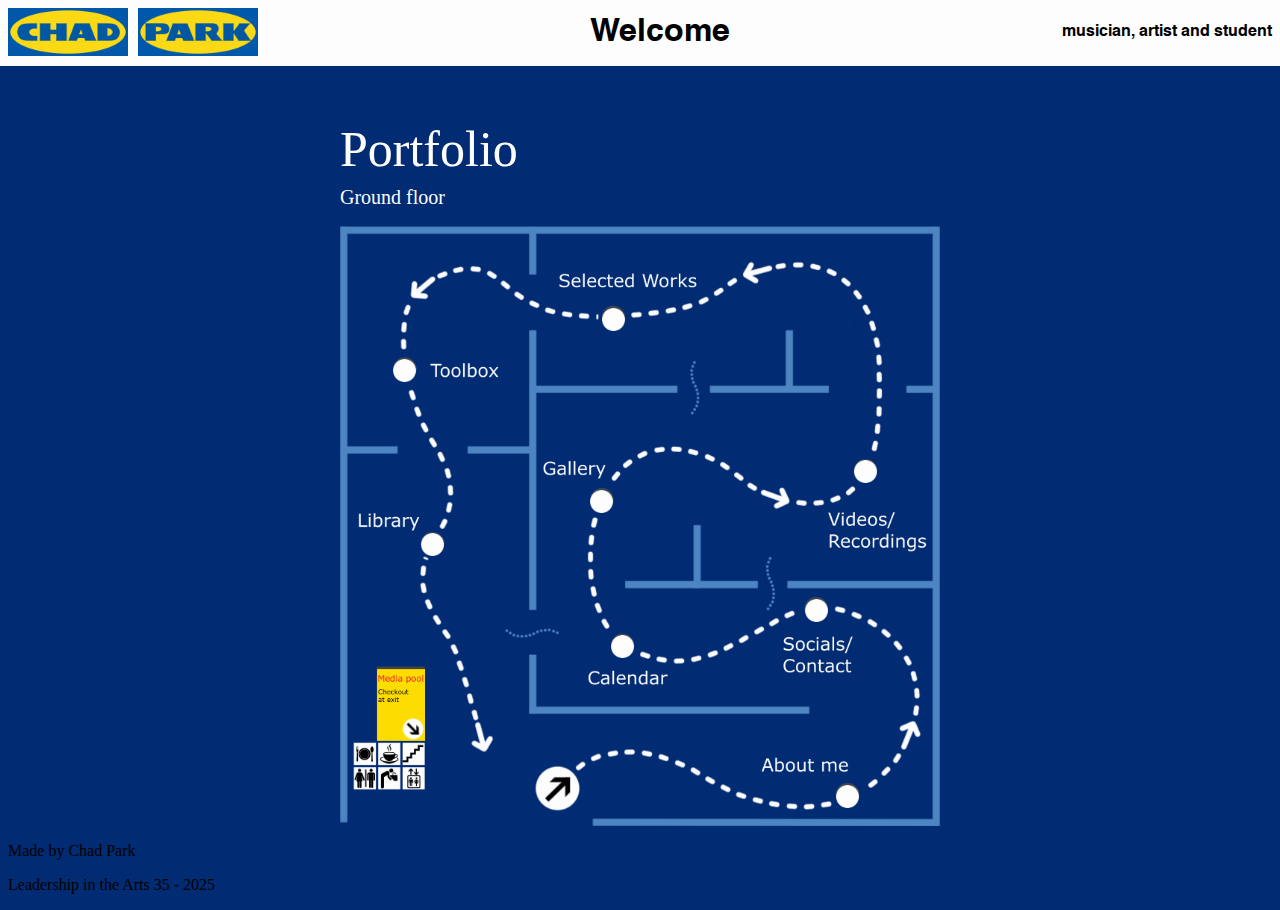
<file: index.html>
<html>
  <head>
    <title>Map</title>
  <link rel="stylesheet" href="stylesheets/home.css">
  <link rel="icon" type="image/x-icon" href="designs/jiji_icon.png">
  </head>
  <body>
    <div class="flex-header">
      <img class="logo" src="designs/ikea_logo_chad2.png">
      <img class="logo" src="designs/ikea_logo_park.png">
      <h3>Welcome</h3>
      <p id="headertext">musician, artist and student</p>
    </div>
    <div style="height:30"></div>
    <div class="flex-container">
      <h1>Portfolio</h1>
      <h2>Ground floor</h2>
      <img class="maplines" src="designs/ikea_map_complete2.png">
      <a href="aboutme.html" class="button1" id="about"><img src="designs/map_button.png"></a>
      <a href="social.html" class="button1" id="socials"><img class="button1" src="designs/map_button.png"></a>
      <a href="calendar.html" class="button1" id="calendar"><img class="button1" src="designs/map_button.png"></a>
      <a href="gallery.html" class="button1" id="gallery"><img class="button1" src="designs/map_button.png"></a>
      <a href="videos.html" class="button1" id="videos"><img class="button1" src="designs/map_button.png"></a>
      <a href="selectedworks.html" class="button1" id="works"><img class="button1" src="designs/map_button.png"></a>
      <a href="toolbox.html" class="button1" id="toolbox"><img class="button1" src="designs/map_button.png"></a>
      <a href="library.html" class="button1" id="library"><img class="button1" src="designs/map_button.png"></a>
      <a href="mediapool.html" class="button2" id="mediapool"><img class="button2" src="designs/map_button2.png"></a>
    </div>
  </body>
  <footer>
    <p class="footer">Made by Chad Park</p>
    <p class="footer">Leadership in the Arts 35 - 2025</p>
  </footer>
</html>
</file>
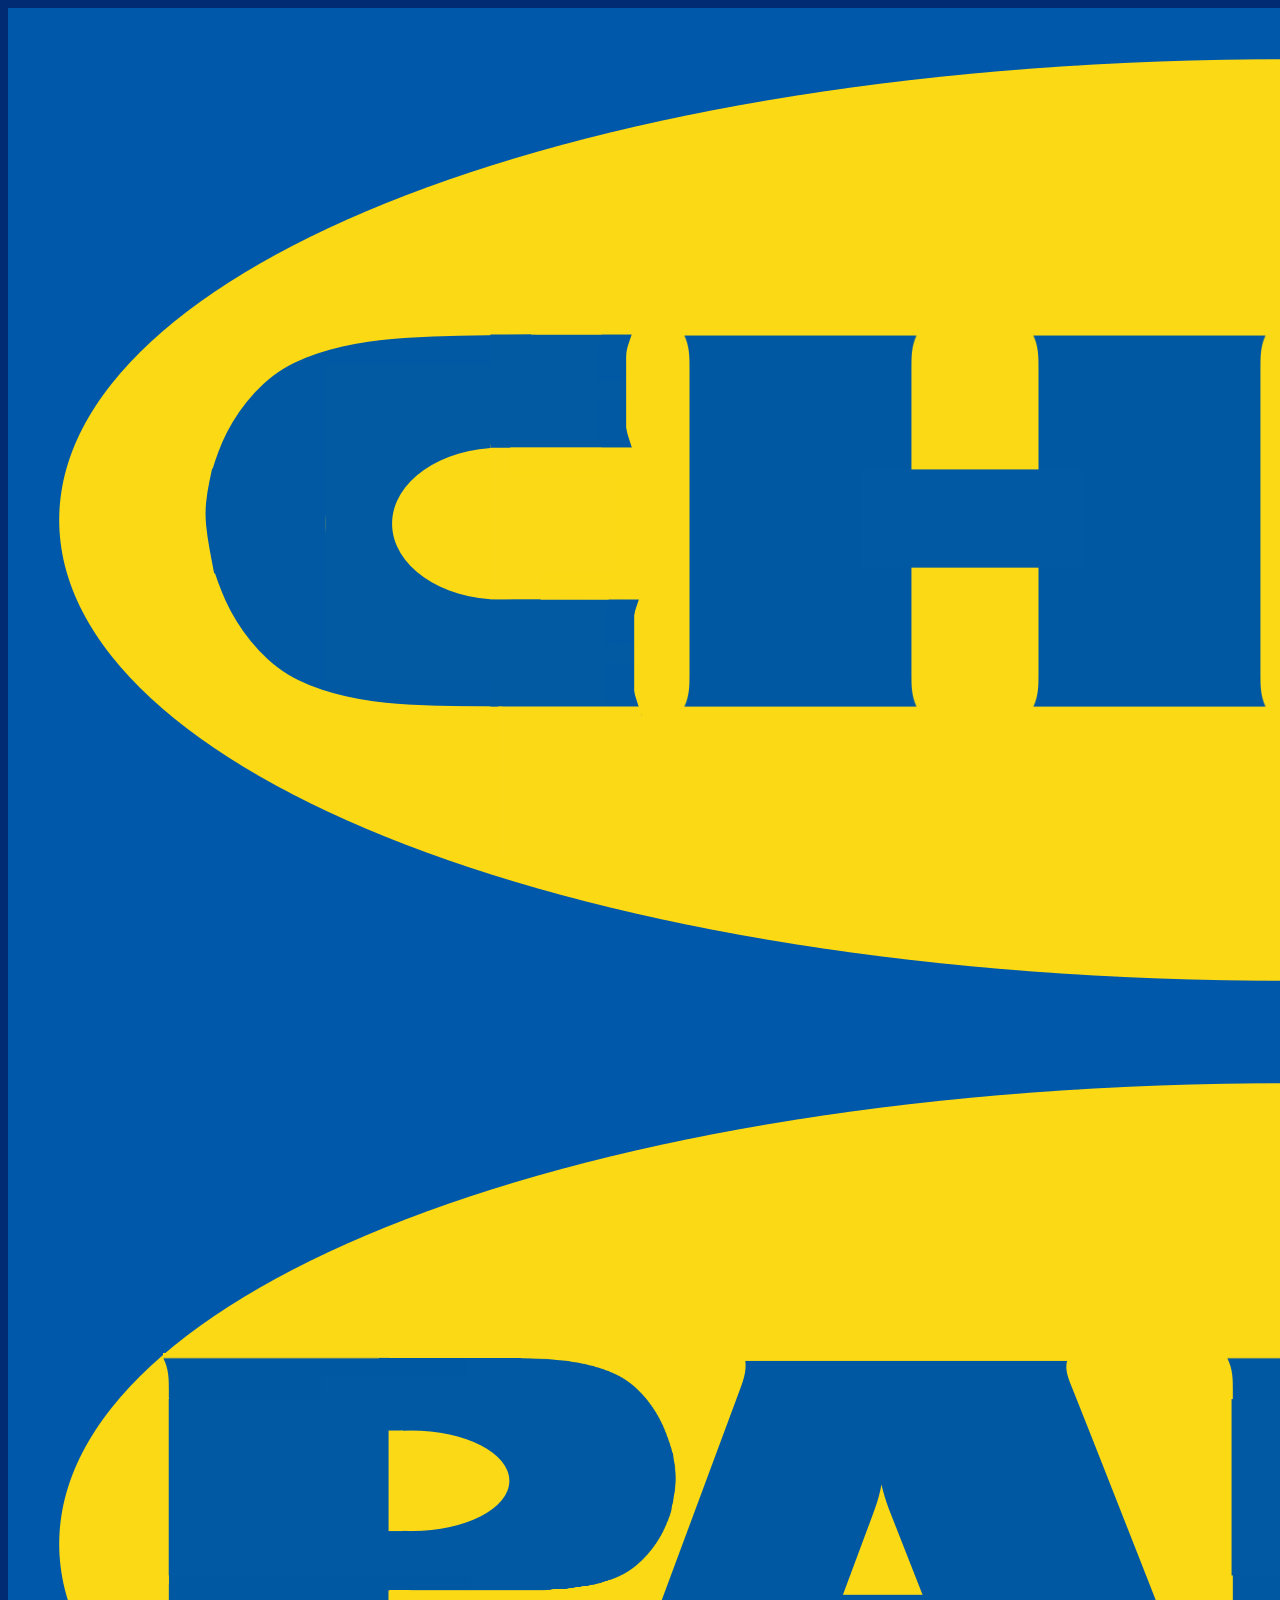
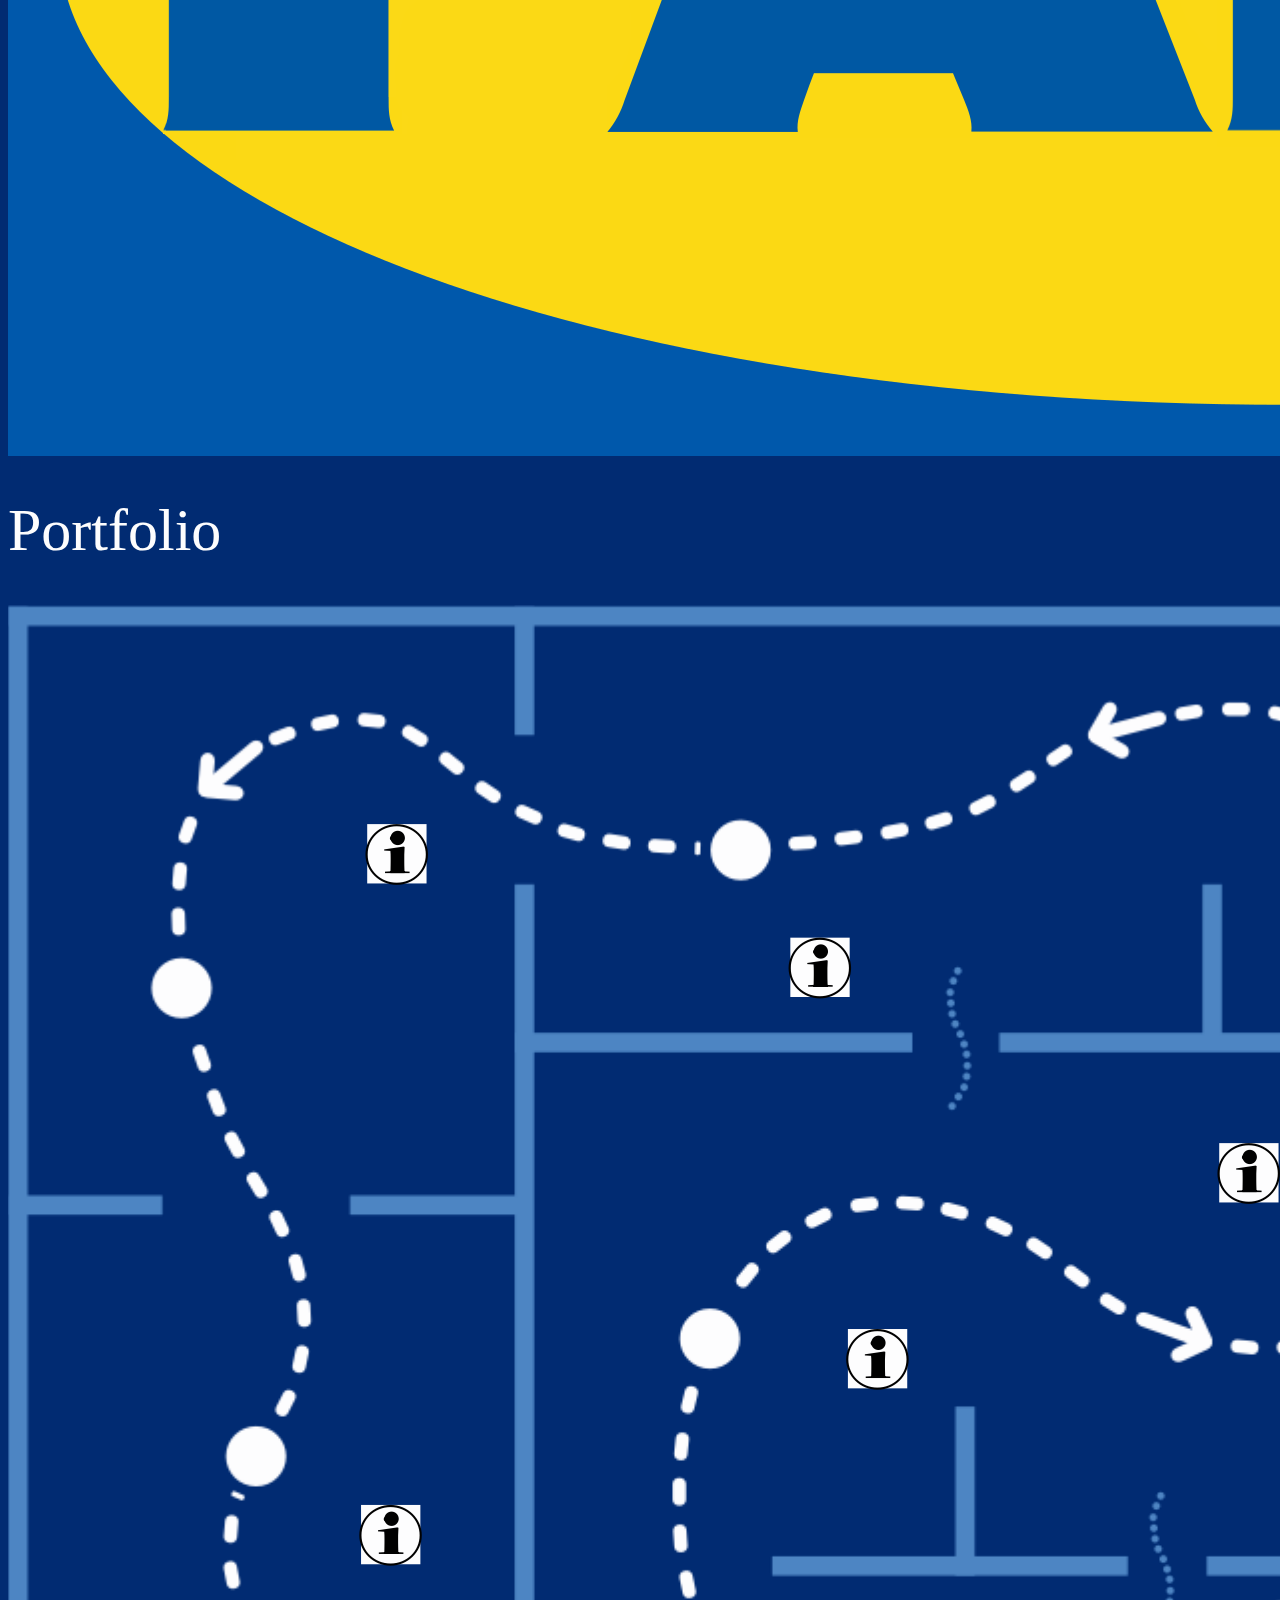
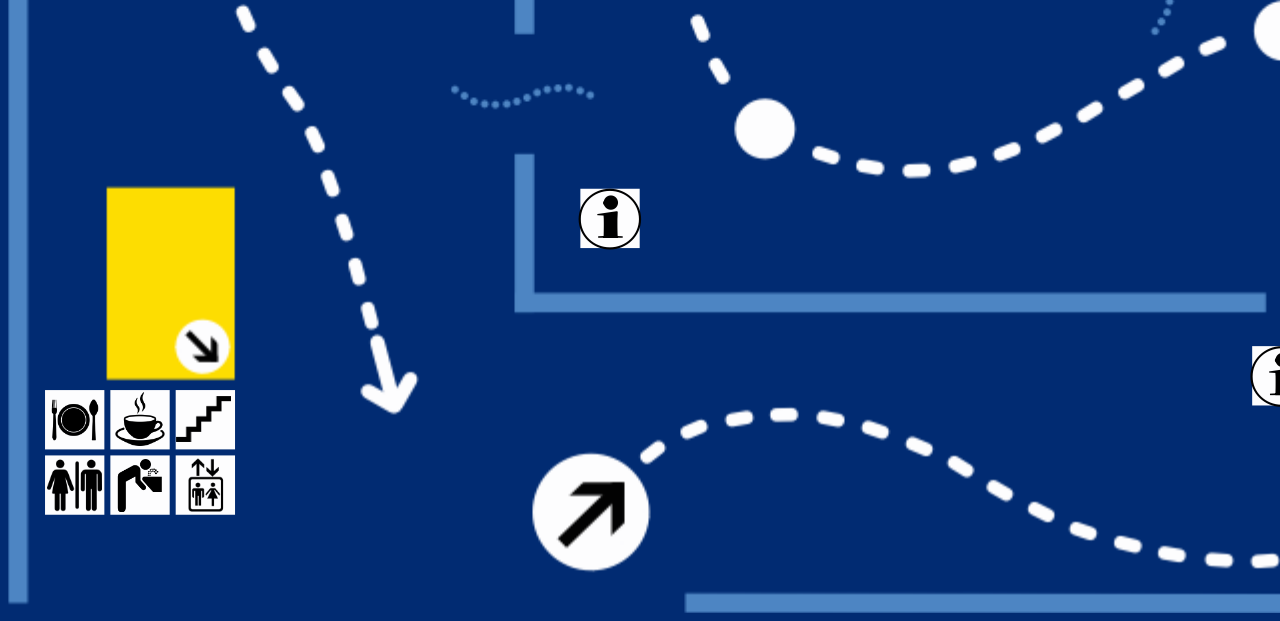
<file: home.html>
<html>
  <head>
    <title>Home</title>
  <link rel="stylesheet" href="ikeamap.css">
  </head>
  <body>
    <div class="flex-header">
      <img class="logo" src="designs/ikea_logo_chad.png">
      <img class="logo" src="designs/ikea_logo_park.png">
    </div>
    <div style="margin-top: 20"></div>
    <div class="flex-container">
      <h1>Portfolio</h1>
      <img class="maplines" src="designs/ikea_map_empty_lines_complete.png">
    </div>
  </body>
</html>
</file>
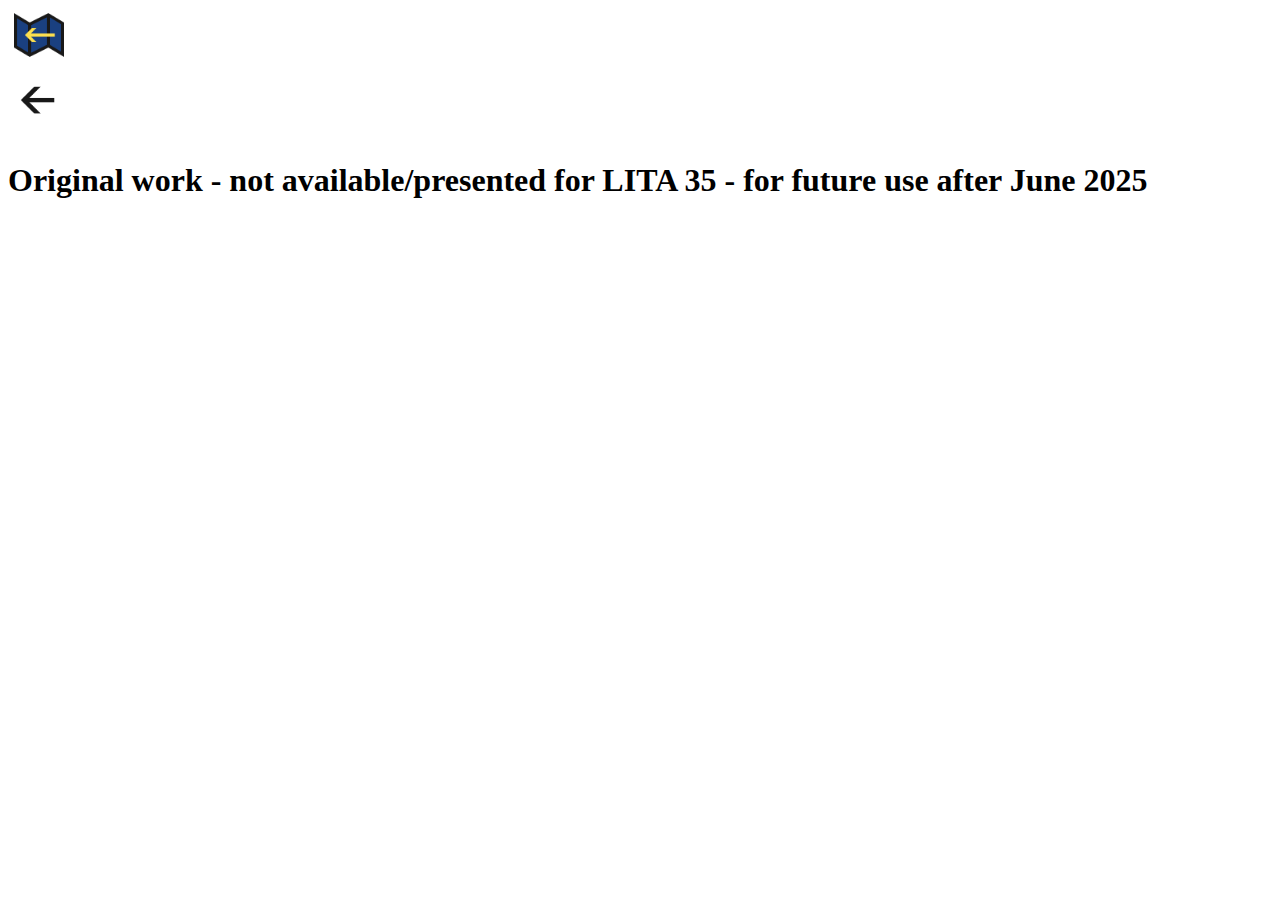
<file: originalstuff.html>
<html>
    <head>
        <title>Originals</title>
        <link rel="icon" type="image/x-icon" href="designs/jiji_icon.png">
        <style>
            .home {
                position: sticky;
                opacity: 90%;
                top: 40;
                padding: 6;
            }
        </style>
    </head>
    <body>
        <a href="https://chadparkk.github.io/portfolio/" class="home"><img style="height: 50" src="designs/map_icon2.png"></a>
        <a href="selectedworks.html" class="home"><img style="height: 50; rotate: 90deg; margin-left: -67; margin-bottom: -65;" src="designs/Ikea_arrow.png"></a>
        <h1 style="margin-top: 100">Original work - not available/presented for LITA 35 - for future use after June 2025</h1>
    </body>
</html>
</file>
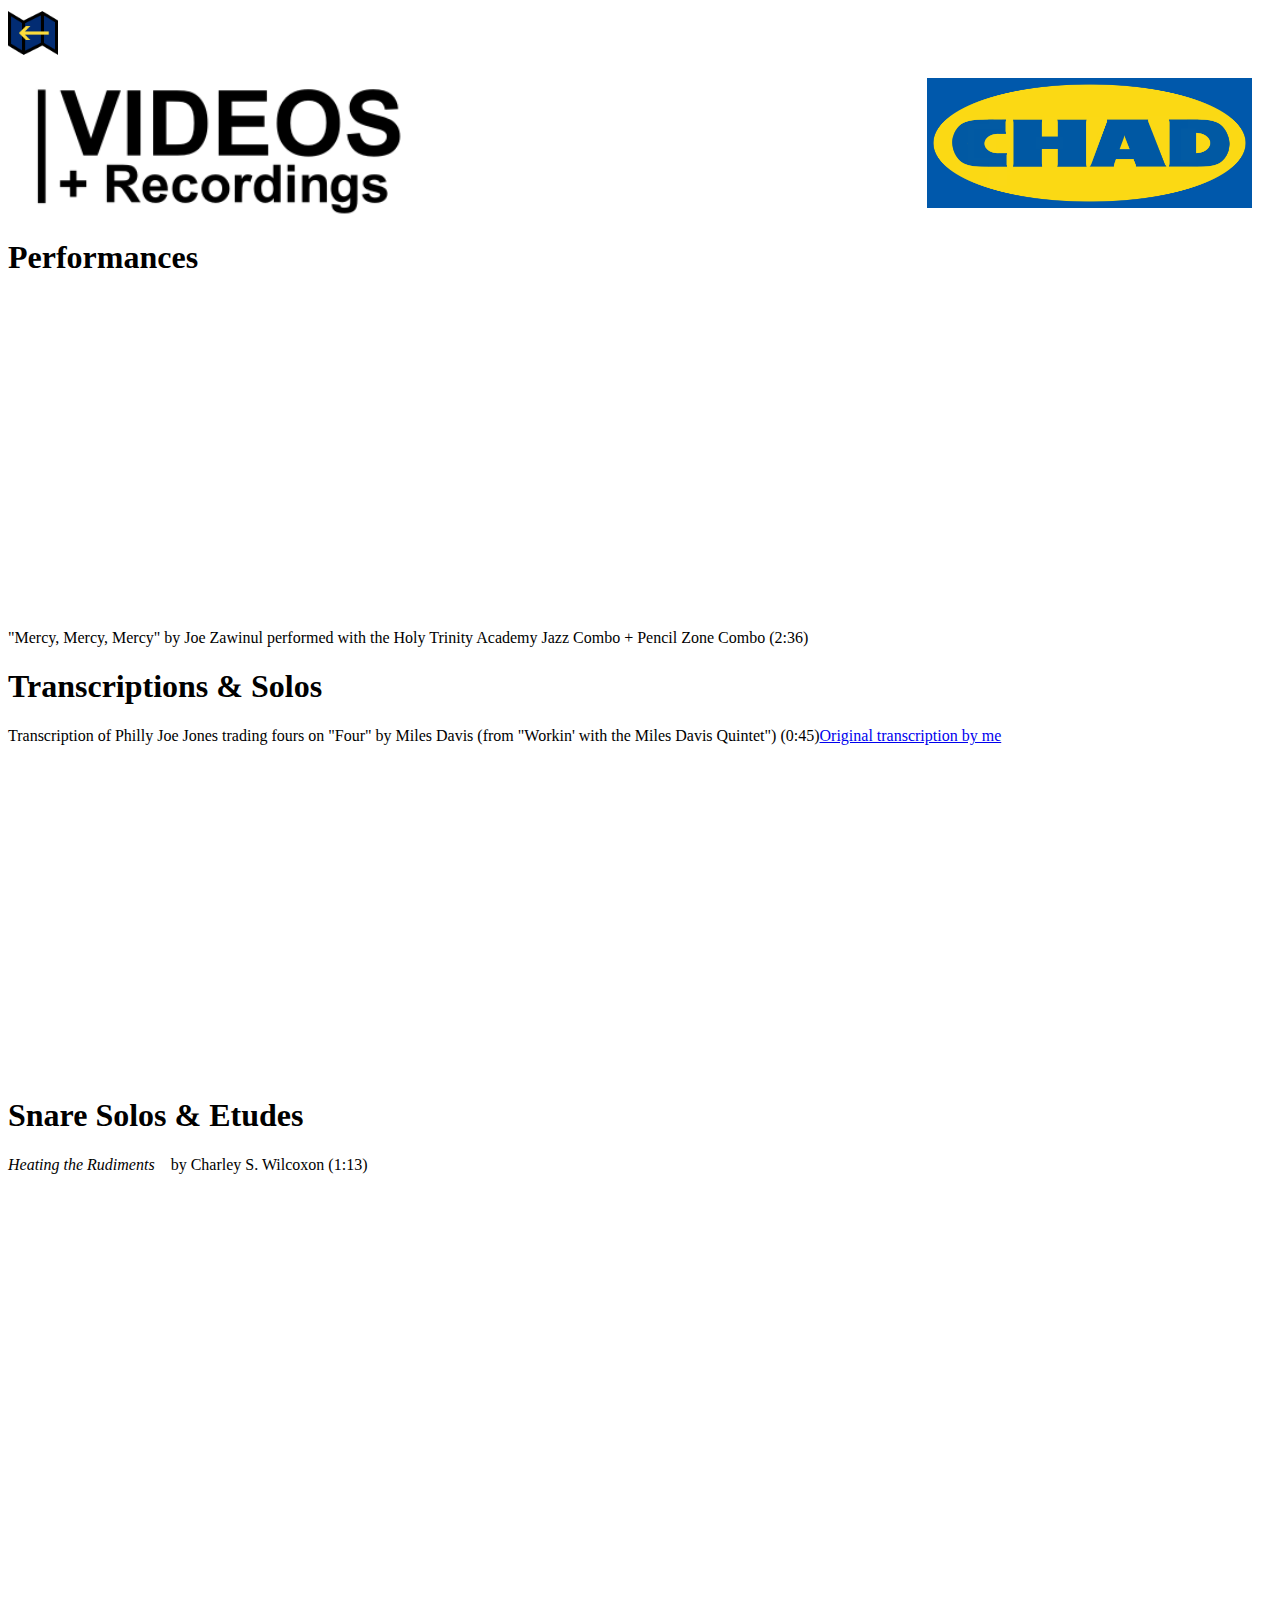
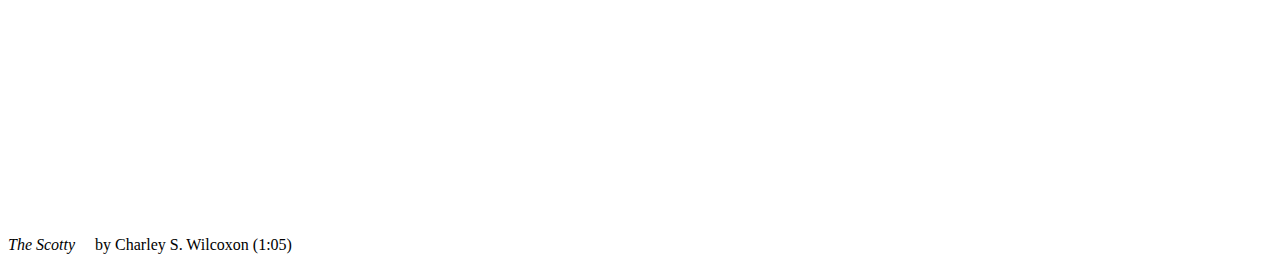
<file: videos.html>
<html>
    <head>
        <title>Recordings</title>
        <link rel="stylesheet" href="stylesheets/videos.css">
        <link rel="icon" type="image/x-icon" href="designs/jiji_icon.png">
    </head>
    <body>
        <a href="https://chadparkk.github.io/portfolio/" class="home"><img style="height: 50" src="designs/map_icon2.png"></a>
        <div class="page">
            <div style="display: flex; justify-content: space-between">
                <img style="width: 480" src="designs/ikea_videos_title2.png">
                <img style="height: 130; margin-top: 20; margin-right: 20;" src="designs/ikea_logo_chad2.png">
            </div>
            <div id="pageframe">
                <h1>Performances</h1>
                <div class="videounit">
                    <iframe width="560" height="315" src="https://www.youtube.com/embed/2oL-zLKdbfA?si=_Lf9BQLEpPbE_Vm5" title="YouTube video player" frameborder="0" allow="accelerometer; autoplay; clipboard-write; encrypted-media; gyroscope; picture-in-picture; web-share" referrerpolicy="strict-origin-when-cross-origin" allowfullscreen=""></iframe>
                    <p class="description">"Mercy, Mercy, Mercy" by Joe Zawinul performed with the Holy Trinity Academy Jazz Combo + Pencil Zone Combo (2:36)</p>
                </div>
                <h1>Transcriptions &amp; Solos</h1>
                <div class="videounit">
                    <p class="description">Transcription of Philly Joe Jones trading fours on "Four" by Miles Davis (from "Workin' with the Miles Davis Quintet") (0:45)<span class="trans"><a href="documents/selectedworks/writtenworks/Chad Park - Philly Joe Jones on Four.pdf" target="_blank" title="see also /selectedworks.html">Original transcription by me</a></span></p>
                    <iframe width="560" height="315" src="https://www.youtube.com/embed/30Js-zTHl2w?si=mMN3QZxF--A73J91" title="YouTube video player" frameborder="0" allow="accelerometer; autoplay; clipboard-write; encrypted-media; gyroscope; picture-in-picture; web-share" referrerpolicy="strict-origin-when-cross-origin" allowfullscreen=""></iframe>
                </div>
                <h1>Snare Solos &amp; Etudes</h1>
                <div class="videounit">
                    <p class="description"><span style="font-style:italic">Heating the Rudiments</span>&emsp;by Charley S. Wilcoxon (1:13)</p>
                    <iframe width="560" height="315" src="https://www.youtube.com/embed/e744j8AbnWs?si=hFW-58jjuxRFyoJD" title="YouTube video player" frameborder="0" allow="accelerometer; autoplay; clipboard-write; encrypted-media; gyroscope; picture-in-picture; web-share" referrerpolicy="strict-origin-when-cross-origin" allowfullscreen=""></iframe>
                </div>
                <div class="videounit">
                    <iframe width="560" height="315" src="https://www.youtube.com/embed/QWe8gtwU-eQ?si=p96dkaqGiEY7vA1R" title="YouTube video player" frameborder="0" allow="accelerometer; autoplay; clipboard-write; encrypted-media; gyroscope; picture-in-picture; web-share" referrerpolicy="strict-origin-when-cross-origin" allowfullscreen=""></iframe>
                    <p class="description"><span style="font-style:italic">The Scotty </span>&emsp;by Charley S. Wilcoxon (1:05)</p>
                </div>
            </div>
        </div>
    </body>
</html>
</file>
<file: stylesheets/home.css>
@font-face {
    font-family: Helvetica;
    font-style: normal;
    font-weight: normal;
    src: local('Helvetica'), url('Helvetica.woff') format('woff');
}
@font-face {
    font-family: Helvetica;
    font-style: italic;
    font-weight: normal;
    src: local('Helvetica Oblique'), url('Helvetica-Oblique.woff') format('woff');
}
@font-face {
    font-family: Helvetica;
    font-style: normal;
    font-weight: bold;
    src: local('Helvetica'), url('Helvetica-Bold.woff') format('woff');
}
@font-face {
    font-family: Helvetica;
    font-style: italic;
    font-weight: bold;
    src: local('Helvetica Bold Oblique'), url('Helvetica-BoldOblique.woff') format('woff');
}
body {
  background-color: #012b72;
  font-family: Verdana;
}
div.flex-header {
  display: flex;
  padding: 5;
  margin: -10;
  align-items: center;
  background-color: #fdfdfe;
  flex-direction: row;
}
#headertext {
  display: flex;
  padding: 5;
  justify-self: right;
  font-family: Helvetica;
  font-weight: bold;
}
.flex-container {
  display: flex;
  margin: auto;
  max-width: 600;
  flex-direction: column;
  justify-content: center;
  align-items: left;
}
.logo {
  max-width: 120;
  margin: 5;
}
img.maplines {
  height: 600;
  margin-left: auto;
  margin-right: auto;
  margin-top: auto;
  margin-bottom: auto;
}
h1 {
  font-weight: normal;
  font-size: 50;
  color: #fdfdfe;
  margin-bottom: -8;
}
h2 {
  font-weight: normal;
  font-size: 20;
  color: #fdfdfe;
}
h3 {
  display: flex;
  margin: auto;
  justify-self: right;
  font-family: Helvetica;
  font-weight: bold;
  font-size: 32;
  color: black;
}
.button1 {
  display: flex;
  height: 23;
}
.button1:hover {
  display: flex;
  filter: opacity(90%);
}
.button2 {
  display: flex;
  height: 72;
}
.button2:hover {
  display: flex;
  filter: opacity(90%);
}
#about {
  position: absolute;
  margin-top: 681;
  margin-left: 496;
}
#socials {
  position: absolute;
  margin-top: 309;
  margin-left: 465;
}
#calendar {
  position: absolute;
  margin-top: 382;
  margin-left: 271;
}
#gallery {
  position: absolute;
  margin-top: 91;
  margin-left: 250;
}
#videos {
  position: absolute;
  margin-top: 32;
  margin-left: 514;
}
#works {
  position: absolute;
  margin-top: -273;
  margin-left: 262;
}
#toolbox {
  position: absolute;
  margin-top: -171;
  margin-left: 53;
}
#library {
  position: absolute;
  margin-top: 178;
  margin-left: 81;
}
#mediapool {
  position: absolute;
  margin-top: 498;
  margin-left: 37;
}
</file>
<file: ikeamap.css>
body {
  background-color: #012b72;
}
img.maplines {
  margin-left: auto;
  margin-right: auto;
  margin-top: auto;
  margin-bottom: auto;
}
h1 {
  font-family: Verdana;
  font-weight: normal;
  font-size: 60;
  color: #fdfdfe;
}
</file>
<file: stylesheets/videos.css>

</file>
